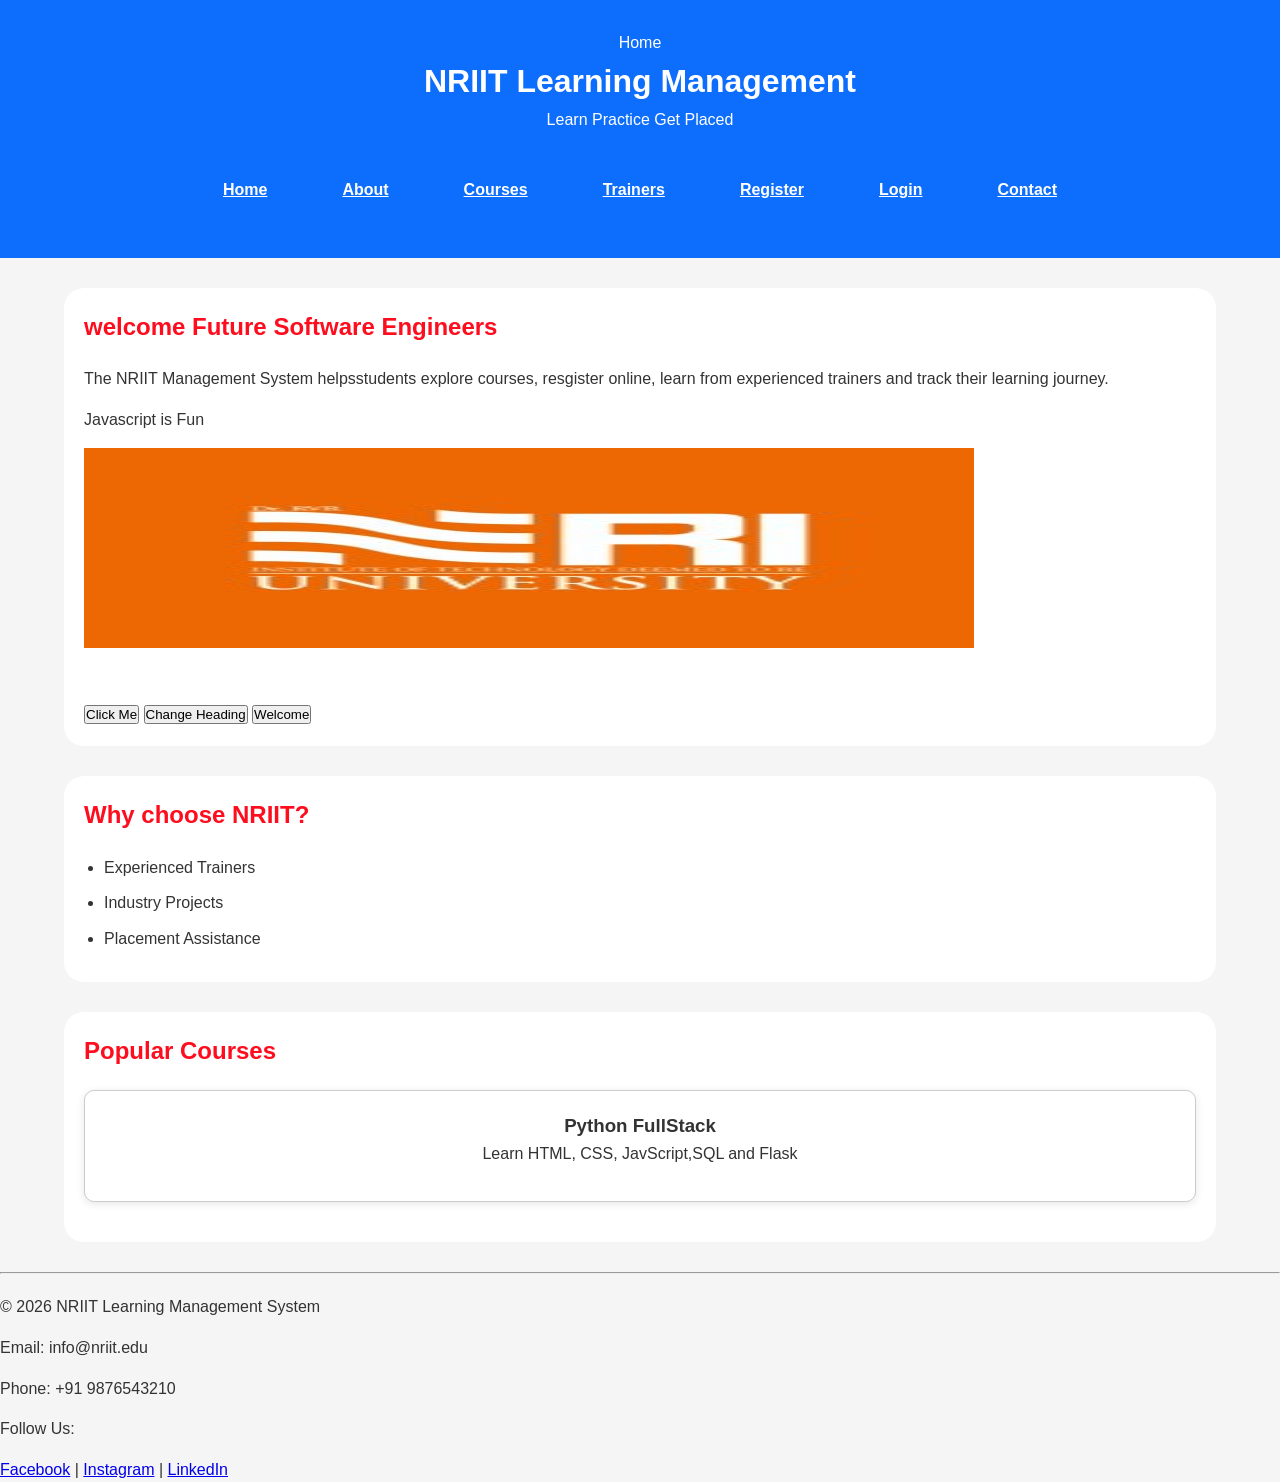
<file: index.html>
<!doctype html>
<html lang="en">

<head>
  <meta charset="UTF-8" />
  <meta name="viewport" content="width=device-width, initial-scale=1.0" />
  <link rel="stylesheet" href="css/style.css">
  <title>Home</title>
</head>

<body>
  <header>
    Home <br />
    <h1>NRIIT Learning Management</h1>
    <p>Learn Practice Get Placed</p>
    <nav>
      <a href="index.html">Home</a>
      <a href="about.html">About</a>
      <a href="courses.html">Courses</a>
      <a href="trainers.html">Trainers</a>
      <a href="register.html">Register</a>
      <a href="login.html">Login</a>
      <a href="contact.html">Contact</a>
    </nav>
  </header>
  <main>
    <section>
      <h2 id="welcome">Welcome to NRIIT Learning Management System</h2>
      <p>
        The NRIIT Management System helpsstudents explore courses, resgister online, learn from experienced trainers and
        track their learning journey.
      </p>
      <p id="message"> Learning never stops</p>
      <img src="image/banner.jpg" alt="LMS Banner" width="800" class="banner">
      <br><br>
      <button onclick="showmessage()">Click Me</button>
      <button onclick="changeHeading()">Change Heading</button>
      <button id="btnGreeting">Welcome</button> 

    </section>
    <section>
      <h2>Why choose NRIIT?</h2>
      <ul>
        <li>Experienced Trainers</li>
        <li>Industry Projects</li>
        <li>Placement Assistance</li>
      </ul>
    </section>
    <section>
      <h2>Popular Courses</h2>
      <article>
        <h3>Python FullStack</h3>
        <p>Learn HTML, CSS, JavScript,SQL and Flask</p>
      </article>
    </section>
  </main>
  <footer>

    <hr>

    <p>&copy; 2026 NRIIT Learning Management System</p>

    <p>Email: info@nriit.edu</p>

    <p>Phone: +91 9876543210</p>

    <p>Follow Us:</p>

    <a href="#">Facebook</a> |

    <a href="#">Instagram</a> |

    <a href="#">LinkedIn</a>

  </footer>
</body>
<script src="js/script.js"></script>
</body>

</html>
</file>
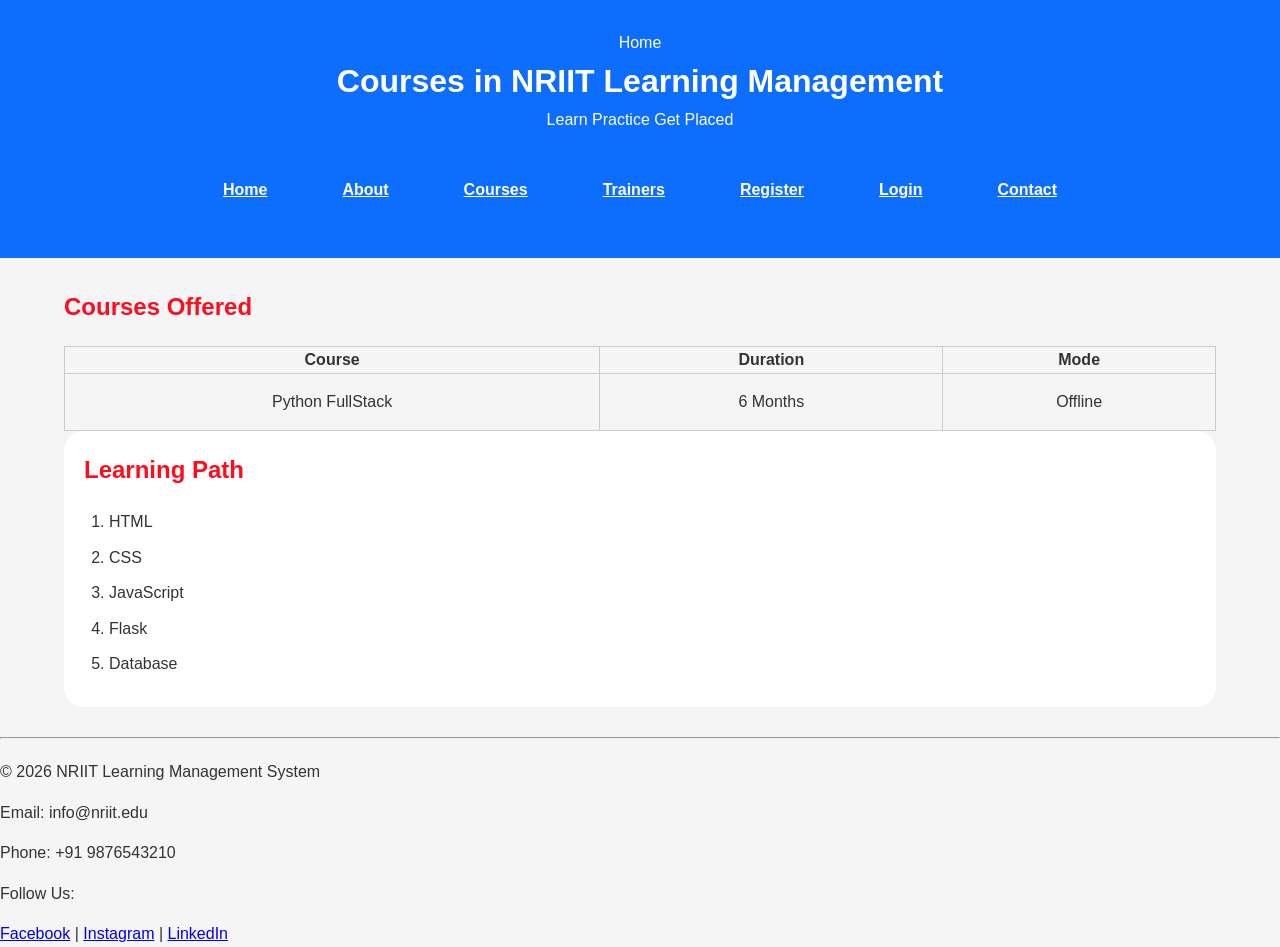
<file: courses.html>
<!doctype html>
<html lang="en">

<head>
  <meta charset="UTF-8" />
  <meta name="viewport" content="width=device-width, initial-scale=1.0" />
  <link rel="stylesheet" href="css/style.css">
  <title>Course page</title>
</head>

<body>
  <header>
    Home <br />
    <h1>Courses in NRIIT Learning Management</h1>
    <p>Learn Practice Get Placed</p>
    <nav>
      <a href="index.html">Home</a>
      <a href="about.html">About</a>
      <a href="courses.html">Courses</a>
      <a href="trainers.html">Trainers</a>
      <a href="register.html">Register</a>
      <a href="login.html">Login</a>
      <a href="contact.html">Contact</a>
    </nav>
  </header>
  <main>
    <h2>Courses Offered</h2>
    <table border="|" cellpadding="10">
      <tr>
        <th>Course</th>
        <th>Duration</th>
        <th>Mode</th>
      </tr>
      <tr>
        <td>Python FullStack</td>
        <td>6 Months</td>
        <td>Offline</td>
      </tr>
    </table>
    <section>
      <h2>Learning Path</h2>
      <ol>
        <li>HTML</li>
        <li>CSS</li>
        <li>JavaScript</li>
        <li>Flask</li>
        <li>Database</li>
      </ol>
    </section>
  </main>
  <footer>

    <hr>

    <p>&copy; 2026 NRIIT Learning Management System</p>

    <p>Email: info@nriit.edu</p>

    <p>Phone: +91 9876543210</p>

    <p>Follow Us:</p>

    <a href="#">Facebook</a> |

    <a href="#">Instagram</a> |

    <a href="#">LinkedIn</a>

  </footer>
</body>

</html>
</file>
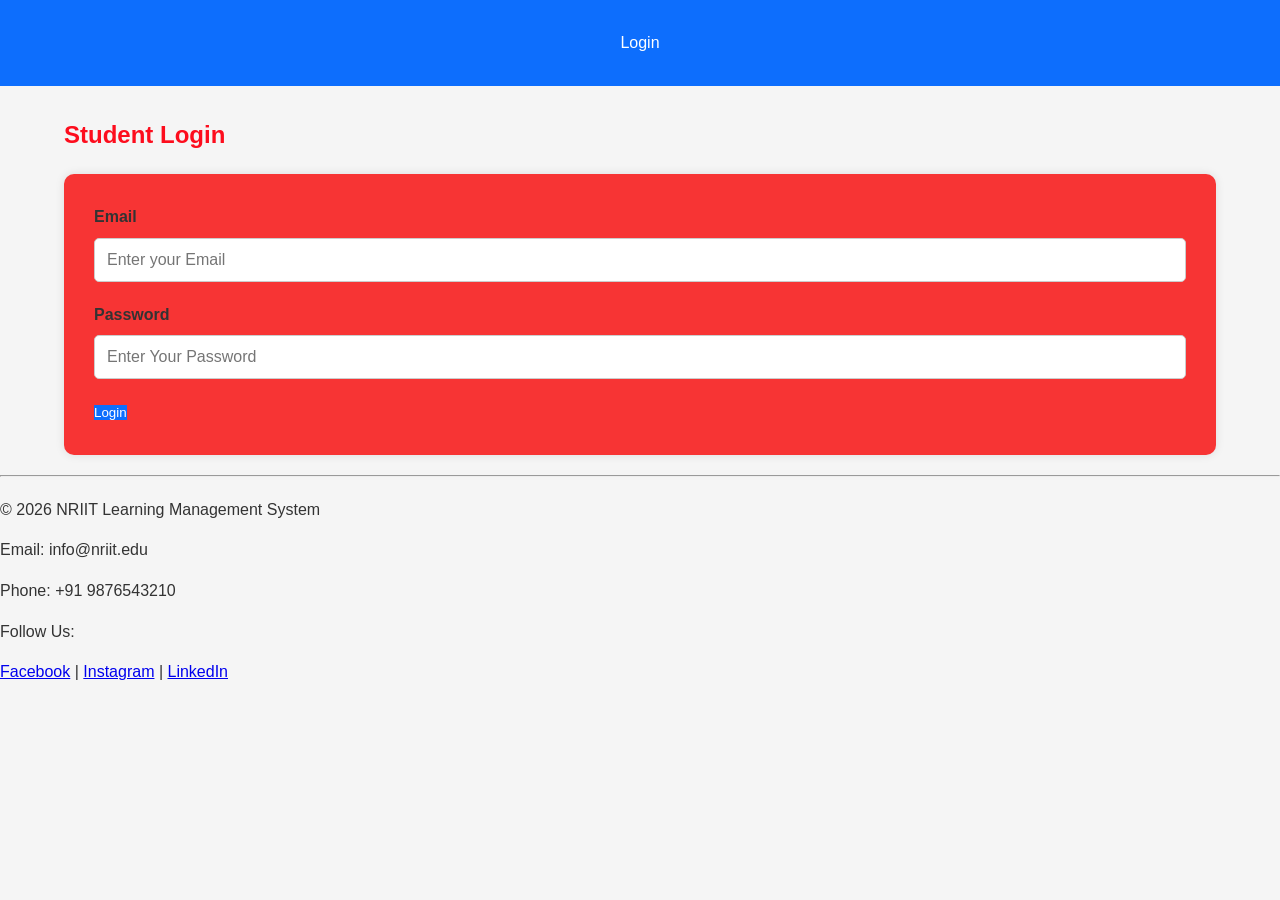
<file: login.html>
<!DOCTYPE html>
<html lang="en">

<head>
    <meta charset="UTF-8">
    <meta name="viewport" content="width=device-width, initial-scale=1.0">
    <link rel="stylesheet" href="css/style.css">
    <title>Login Page</title>
</head>

<body>
    <header>Login</header>
    <main>
        <h2>Student Login</h2>
        <form id="LoginForm">
            <label>Email</label><br>
            <input type="email" placeholder="Enter your Email" id="loginemail"><br>
            <label>Password</label><br>
            <input type="password" placeholder="Enter Your Password" id="password"><br>
            <input type="submit" value="Login">

        </form>
    </main>
    <footer>

        <hr>

        <p>&copy; 2026 NRIIT Learning Management System</p>

        <p>Email: info@nriit.edu</p>

        <p>Phone: +91 9876543210</p>

        <p>Follow Us:</p>

        <a href="#">Facebook</a> |

        <a href="#">Instagram</a> |

        <a href="#">LinkedIn</a>

    </footer>
</body>

</html>
</file>
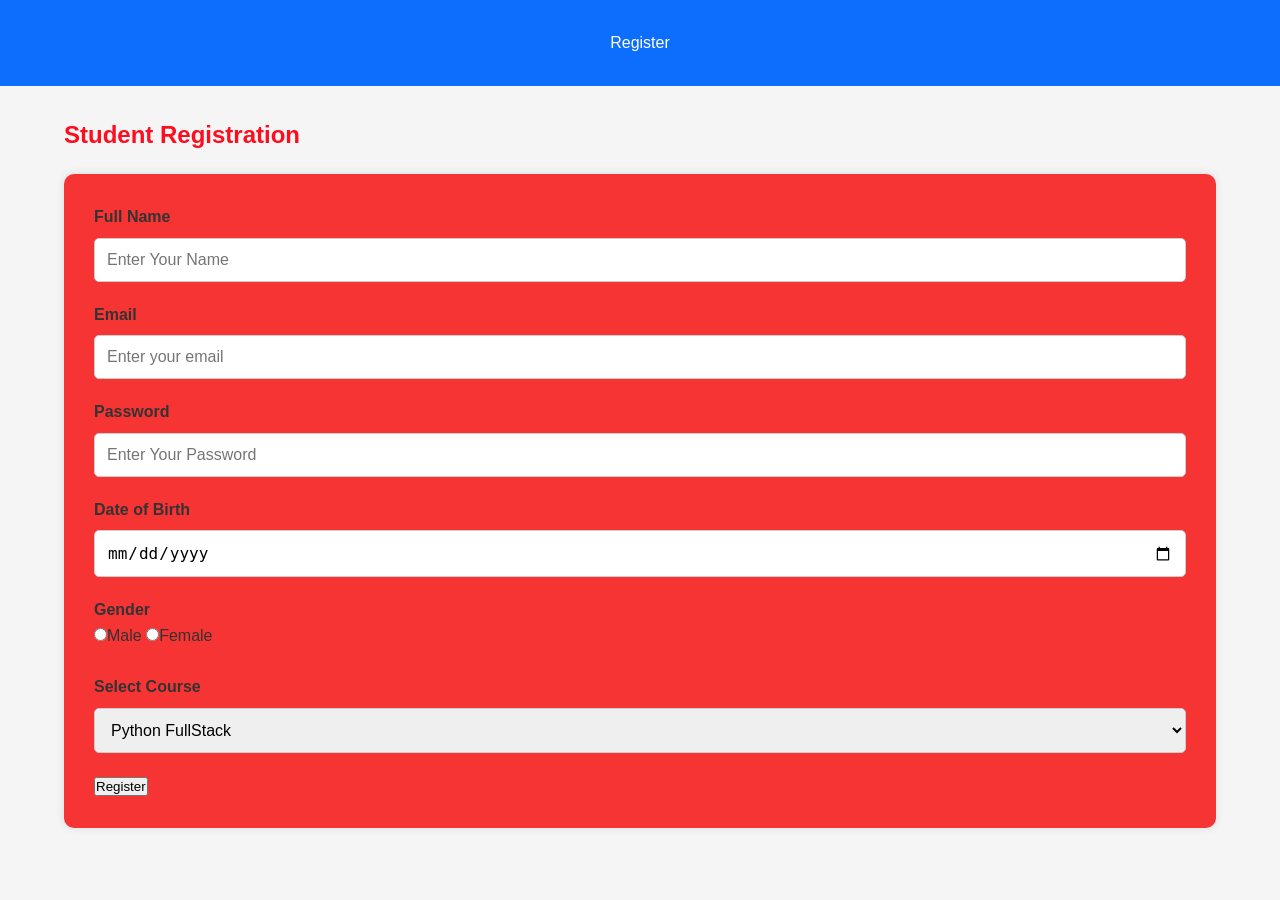
<file: register.html>
<!DOCTYPE html>
<html lang="en">

<head>
    <meta charset="UTF-8">
    <meta name="viewport" content="width=device-width, initial-scale=1.0">
    <link rel="stylesheet" href="css/style.css">
    <title>Register page</title>
</head>

<body>
    <header>Register</header>
    <main>
        <h2>Student Registration </h2>
        <form id="registerForm">
            <label>Full Name</label><br>
            <input type="text" placeholder="Enter Your Name" id="name"><br>
            <label>Email</label><br>
            <input type="email" placeholder="Enter your email" id="email"><br>
            <label>Password</label><br>
            <input type="password" placeholder="Enter Your Password" id="password"><br>
            <label>Date of Birth</label><br>
            <input type="date" placeholder="DOB"><br>
            <label>Gender</label><br>
            <input type="radio" name="gender">Male
            <input type="radio" name="gender">Female <br><br>
            <label>Select Course</label>
            <br>
            <select>
                <option>Python FullStack</option>
                <option>Java FullStack</option>
            </select>
            <br>
            <button type="submit" value="Register">Register</button>
        </form>
    </main>
    <script src="js/script.js"></script>

</body>

</html>
</file>
<file: css/style.css>
* {
    margin: 0;
    padding: 0;
    box-sizing: border-box;
}

body {
    font-family: Arial, Arial, Helvetica, sans-serif;
    background-color: #f5f5f5;
    color: #333;
    line-height: 1.6;
}

header {
    background-color: #0d6efd;
    color: #fff;
    padding: 30px;
    text-align: center;
}

hr {
    margin: 20px 0;
}

nav{

    display:flex;

    justify-content:center;

    gap:25px;

    margin-top:20px;

    flex-wrap:wrap;

}

nav a {
    color: #fff;
    margin: 15px;
    font-weight: bold;
    padding: 10px;
    text-align: center;
}

nav a:hover {
    background-color: #fff;
    color: #0d6efd;
    border-radius: 5px;
}

main {
    margin: auto;
    width: 90%;
    margin-top: 30px;
}

section {
    margin-bottom: 30px;
    background-color: #fff;
    padding: 20px;
    border-radius: 20px;
}

h2 {
    margin-bottom: 20px;
    color: #fd0d1d;
}

p {
    margin-bottom: 15px;
}

.banner {
    width: 80%;
    height: 200px;
    margin-bottom: 20px;
}

ul {
    padding-left: 20px;
}

li {
    margin-bottom: 10px;
}

article {
    margin-top: 20px;
    border-radius: 10px;
    border: 1px solid #ccc;
    padding: 15px;
}

article:hover {
    background-color: #f0f0f0;
}

table {

    width: 100%;

    border-collapse: collapse;

    margin-top: 20px;

}

table {

    width: 100%;

    border-collapse: collapse;

    margin-top: 20px;

}

td {

    padding: 15px;

    text-align: center;

}

table,
th,
td {

    border: 1px solid #ccc;

}

tr:hover {

    background: #eef5ff;

}

ol {

    padding-left: 25px;

}

ol li {

    margin-bottom: 10px;

}

form {

    background: rgb(247, 52, 52);

    padding: 30px;

    border-radius: 10px;

    box-shadow: 0 0 10px rgba(0, 0, 0, .1);

}

label {

    font-weight: bold;

}

input:not([type="radio"]):not([type="checkbox"]):not([type="submit"]):not([type="button"]):not([type="reset"]) {

    width: 100%;

    padding: 12px;

    margin-top: 8px;

    margin-bottom: 20px;

    border: 1px solid #ccc;

    border-radius: 5px;

    font-size: 16px;

}

select,
textarea {

    width: 100%;

    padding: 12px;

    margin-top: 8px;

    margin-bottom: 20px;

    border: 1px solid #ccc;

    border-radius: 5px;

    font-size: 16px;

}

input[type="submit"] {

    background: #0d6efd;

    color: white;

    border: none;

    cursor: pointer;

}

input[type="submit"]:hover {

    background: #084298;

}

input[type="reset"] {

    background: #6c757d;

    color: white;

    border: none;

    cursor: pointer;

}


input[type="reset"]:hover {

    background: #565e64;

}


article {

    background: white;

    padding: 20px;

    margin-bottom: 20px;

    border-radius: 10px;

    box-shadow: 0 2px 8px rgba(0, 0, 0, .1);

    transition: .3s;
}

.trainer-image {

    width: 180px;

    height: 180px;

    object-fit: cover;

    border-radius: 50%;

    display: block;

    margin: 0 auto 15px;

}

article:hover {

    transform: translateY(-8px);

    box-shadow: 0 10px 20px rgba(0, 0, 0, .2);

}

iframe {

    width: 100%;

    border: none;

    border-radius: 10px;

    margin-top: 20px;

}

video {

    width: 100%;

    border-radius: 10px;

}

audio {

    width: 100%;

}

.trainer-container{

    display:grid;

    grid-template-columns:repeat(3,1fr);

    gap:25px;

}

article{

    text-align:center;

}

img{

max-width:100%;

height:auto;

}
</file>
